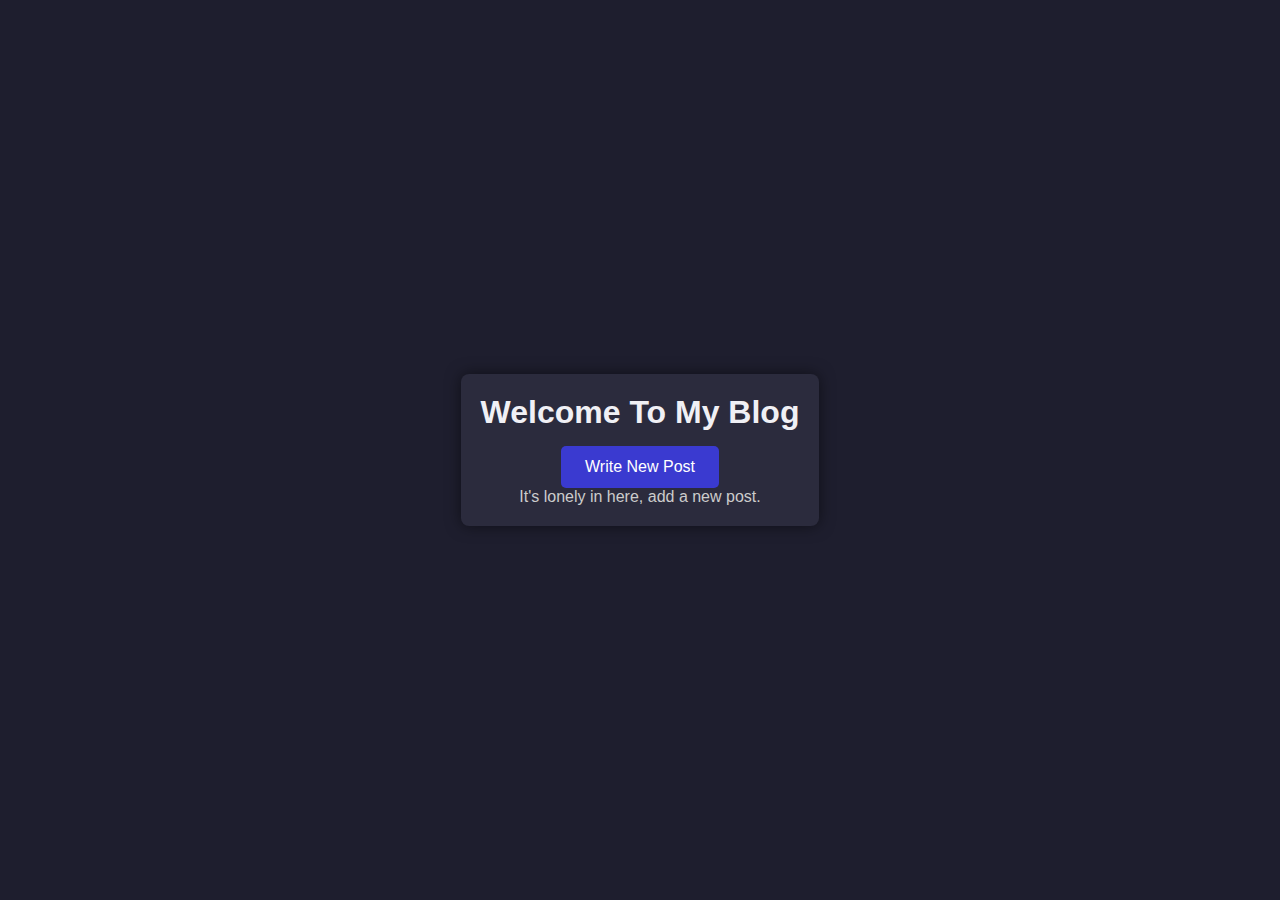
<file: index.html>
<!DOCTYPE html>
<html lang="en">
<head>
    <meta charset="UTF-8">
    <meta name="viewport" content="width=device-width, initial-scale=1.0">
    <title>Dynamic Blog Website</title>
    <link rel="stylesheet" href="styles.css">
</head>
<body>

    <div class="container">
        <h1>Welcome To My Blog</h1>

        <!--posts will be loaded here -->
        <div id="posts-container"></div>
    </div>

    <script src="script.js"></script>
</body>
</html>
</file>
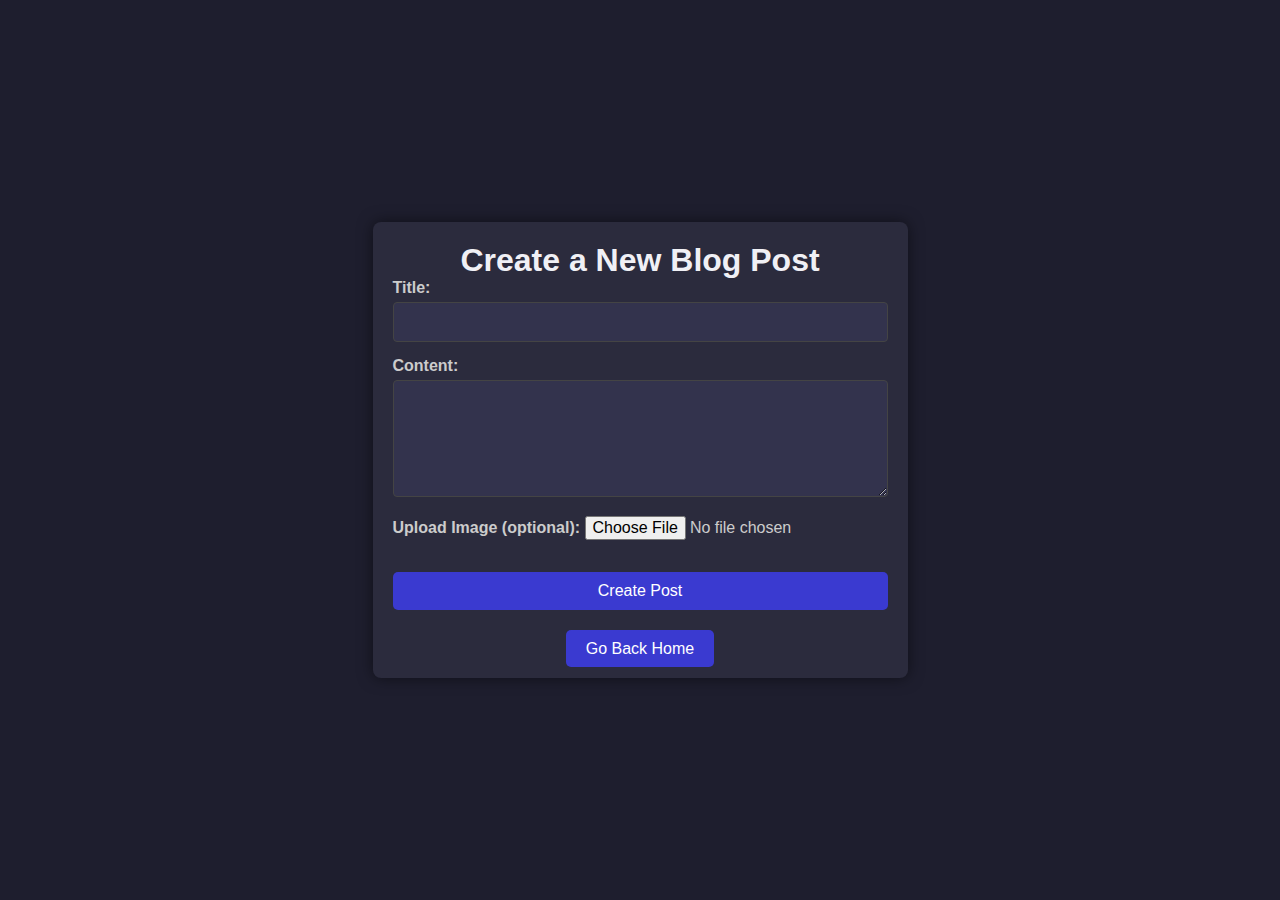
<file: new-post.html>
<!DOCTYPE html>
<html lang="en">
<head>
    <meta charset="UTF-8">
    <meta name="viewport" content="width=device-width, initial-scale=1.0">
    <title>Create Blog Post</title>
    <link rel="stylesheet" href="styles.css">
</head>
<body>

    <div class="container">
        <h1>Create a New Blog Post</h1>
        
        <form id="blogForm">
            <!--blog title-->
            <div>
                <label for="title">Title:</label>
                <input type="text" id="title" name="title" required>
            </div>
            
            <!--content -->
            <div>
                <label for="content">Content:</label>
                <textarea id="content" name="content" rows="5" required></textarea>
            </div>

            <div>
                <label for="image">Upload Image (optional):</label>
                <input type="file" id="image" name="image" accept="image/*">
            </div>

            <!--submit button -->
            <div>
                <button type="submit">Create Post</button>
            </div>
        </form>

        <!--button to go back to homepage -->
        <div style="margin-top: 15px; text-align: center;">
            <a href="index.html" style="padding: 10px 20px; font-size: 16px; background-color: #3a3ad0; color: white; text-decoration: none; border-radius: 5px;">Go Back Home</a>
        </div>
    </div>

    <script src="script.js"></script>
</body>
</html>
</file>
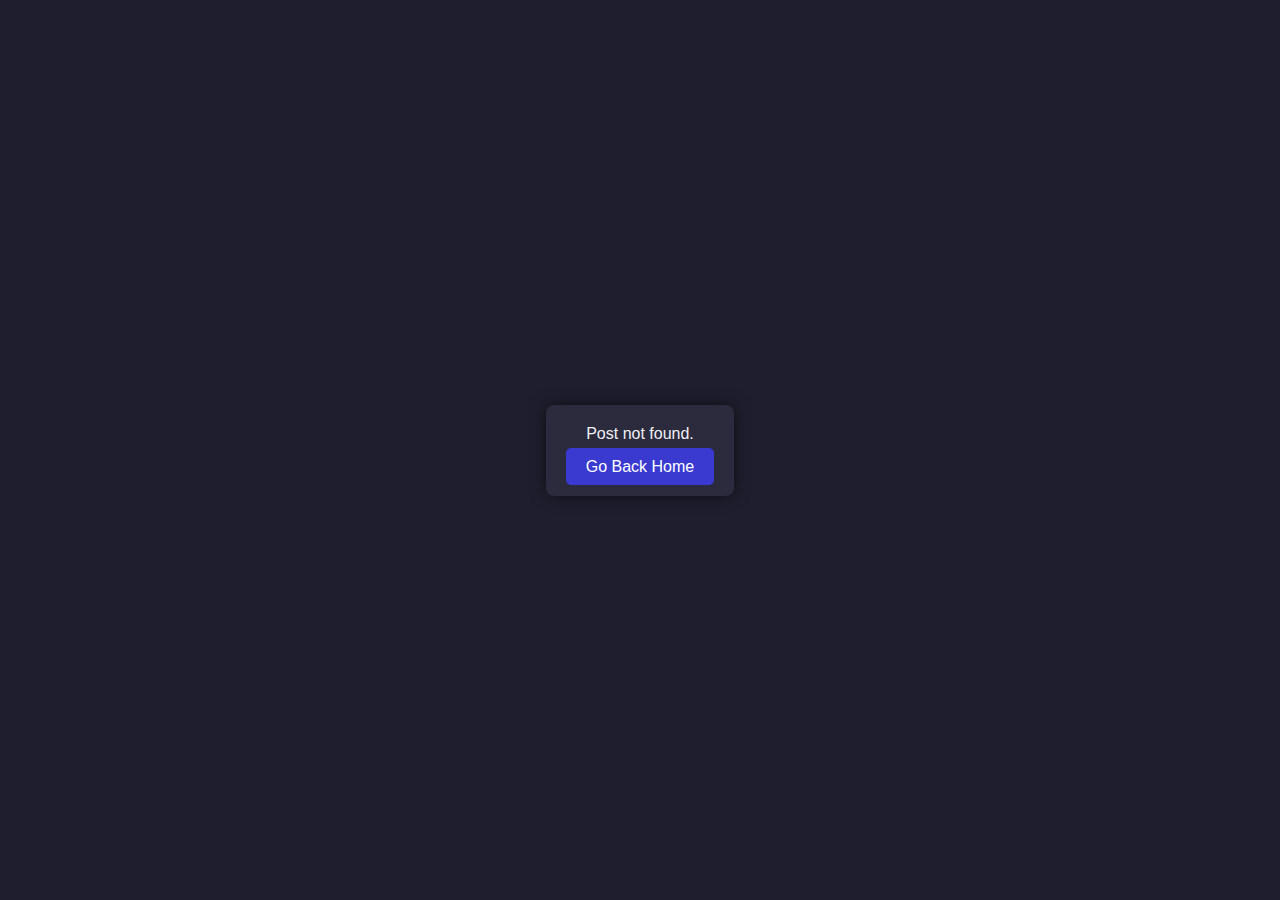
<file: post.html>
<!DOCTYPE html>
<html lang="en">
<head>
    <meta charset="UTF-8">
    <meta name="viewport" content="width=device-width, initial-scale=1.0">
    <title>Blog Post Details</title>
    <link rel="stylesheet" href="styles.css">
</head>
<body>

    <div class="container">
        <div id="post-details">
            <!-- post details will be loaded here dynamically -->
        </div>
        <!--button to go back home-->
        <div style="margin-top: 15px; text-align: center;">
            <a href="index.html" style="padding: 10px 20px; font-size: 16px; background-color: #3a3ad0; color: white; text-decoration: none; border-radius: 5px;">Go Back Home</a>
        </div>
    </div>

    <script src="script.js"></script>
</body>
</html>
</file>
<file: styles.css>
* {
    margin: 0;
    padding: 0;
    box-sizing: border-box;
}

/*styling for dark theme*/
body {
    font-family: Arial, sans-serif;
    background-color: #1e1e2e;
    color: #f0f0f5;
    padding: 10px;
    display: flex;
    align-items: center;
    justify-content: center;
    min-height: 100vh;
}

/*main container*/
.container {
    max-width: 800px;
    margin: 0 auto;
    background-color: #2b2b3d;
    padding: 20px;
    border-radius: 8px;
    box-shadow: 0 0 15px rgba(0, 0, 0, 0.5);
    display: flex;
    flex-direction: column;
    align-items: center;
}

/* header styling */
.header {
    display: flex;
    justify-content: center;
    align-items: center;
    flex-direction: column;
    text-align: center;
    margin-bottom: 20px;
    color: #ffffff;
    width: 100%;
}

.header h1 {
    font-size: 2em;
    color: #ffffff;
    margin: 0; 
    text-align: center;
    width: 100%;
}

.button-container {
    margin-top: 15px;
    display: flex;
    justify-content: center;
}

/* styling for new post button */
.create-post-button {
    padding: 10px 20px;
    font-size: 16px;
    background-color: #3a3ad0;
    color: white;
    text-decoration: none;
    border-radius: 5px;
    display: inline-block;
    text-align: center;
    transition: background-color 0.3s ease;
}

.create-post-button:hover {
    background-color: #2f2fa8;
}

/* form styling */
form {
    display: flex;
    flex-direction: column;
}

form div {
    margin-bottom: 15px;
}

label {
    font-weight: bold;
    margin-bottom: 5px;
    display: inline-block;
    color: #cccccc;
}

input[type="text"],
textarea {
    width: 100%;
    padding: 10px;
    font-size: 16px;
    border: 1px solid #444;
    border-radius: 4px;
    background-color: #33334d;
    color: #f0f0f5;
}

textarea {
    resize: vertical;
}

input[type="file"] {
    font-size: 16px;
    color: #cccccc;
}

form div {
    margin-bottom: 15px; 
}

button[type="submit"] {
    display: block;
    width: 100%;
    padding: 10px;
    font-size: 16px;
    background-color: #3a3ad0;
    color: white;
    border: none;
    border-radius: 5px;
    cursor: pointer;
    margin-top: 15px;
}

button[type="button"] {
    display: block;
    width: 100%;
    padding: 10px;
    font-size: 16px;
    background-color: #f0f0f5;
    color: black;
    border: none;
    border-radius: 5px;
    cursor: pointer;
    margin-top: 5px;
}

.go-back-button {
    margin-top: 20px;
    display: block;
    width: 100%;
    text-align: center;
    padding: 10px;
    background-color: #3a3ad0;
    color: white;
    text-decoration: none;
    border-radius: 5px;
}

/*button styling*/
button {
    padding: 8px 15px;
    font-size: 14px;
    border-radius: 4px;
}

/*button group styling*/
.button-group {
    display: flex;
    justify-content: center;
    gap: 10px;
    margin-top: 15px;
}

.button-group button {
    width: auto;
    padding: 10px 20px;
}

.button-group .edit-button {
    background-color: #f0f0f5;
    color: black;
}

.button-group .delete-button {
    background-color: red;
    color: white;
}

/*post display styling*/
.post {
    border-bottom: 1px solid #444;
    padding: 20px 0;
}

.post h2 {
    color: #77aaff;
    margin-bottom: 5px;
}

.post .date {
    font-size: 0.9em;
    color: #aaaaaa;
}

#post-title {
    font-size: 24px;
    margin-bottom: 10px;
}

.date {
    font-size: 14px;
    color: #aaa;
    margin-bottom: 10px;
}

#post-content {
    margin-bottom: 15px;
}

#post-details {
    display: flex;
    flex-direction: column;
    align-items: center;
}

#post-details img {
    margin-bottom: 10px;
}

/*media queries for responsiveness*/
/*mobile styles (up to 600px)*/
@media (max-width: 600px) {
    .container {
        padding: 15px;
        max-width: 100%;
    }

    .header h1 {
        font-size: 1.5em; 
    }

    .create-post-button {
        font-size: 14px;
        padding: 8px 15px;
        width: 100%;
        text-align: center;
    }

    .post h2 {
        font-size: 1.2em;
    }

    .post .date, .post p {
        font-size: 0.9em;
    }
}

/*tablet styles (up to 768px)*/
@media (max-width: 768px) {
    .container {
        padding: 20px;
        max-width: 90%;
    }

    .header h1 {
        font-size: 1.8em;
    }

    .create-post-button {
        font-size: 15px;
        padding: 10px 18px;
        width: auto;
    }

    .post h2 {
        font-size: 1.4em;
    }
}

/*large screens like desktops (1024px and above)*/
@media (min-width: 1024px) {
    .container {
        max-width: 800px;
    }

    .header h1 {
        font-size: 2.2em;
    }

    .create-post-button {
        font-size: 16px;
        padding: 12px 24px;
    }
}
</file>
